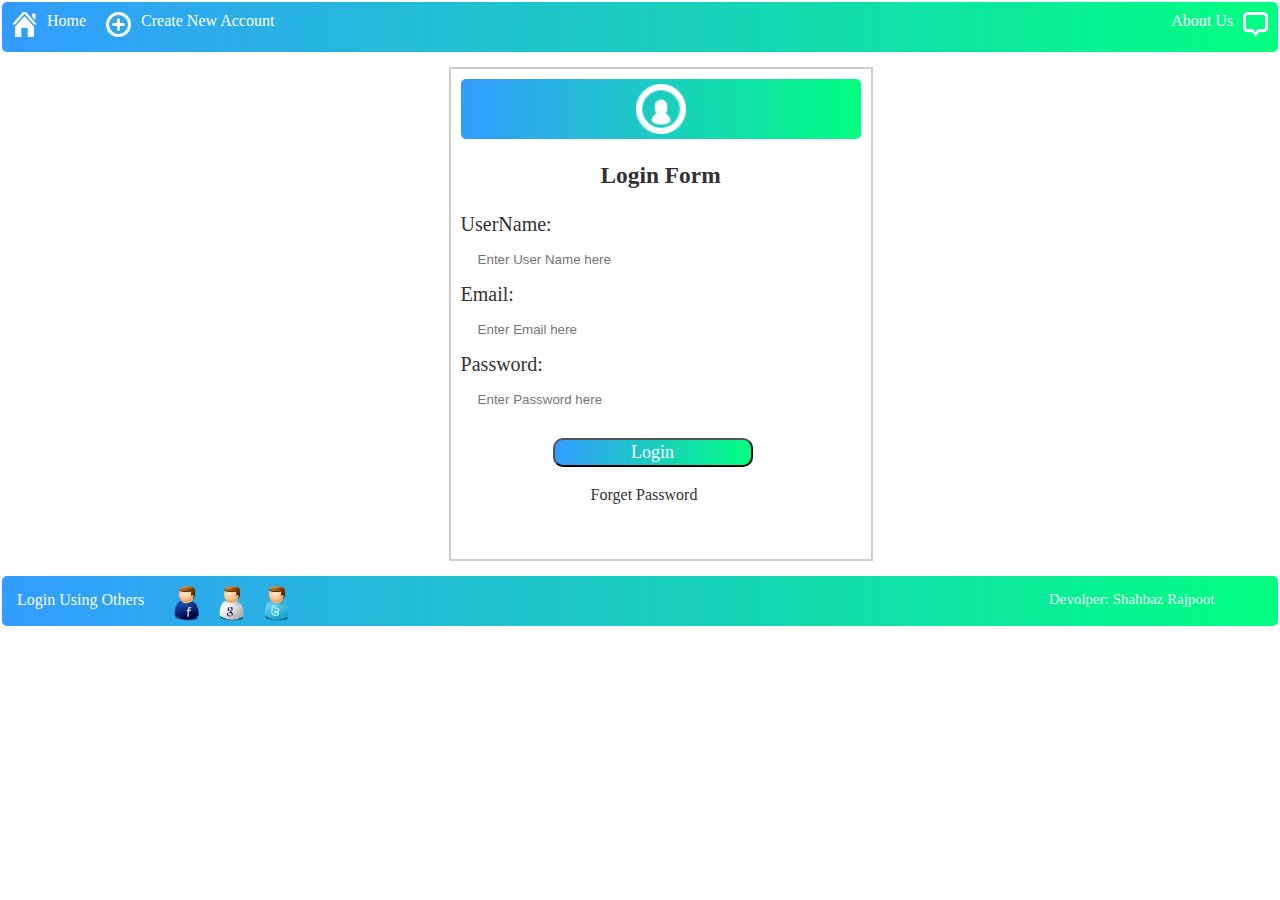
<file: index.html>
<!DOCTYPE html>
<html>
<head>
	<meta charset="UTF-8">
	<meta name="viewport" content="width=device-width, initial-scale=1.0">
	<meta http-equiv="X-UA-Compatible" content="ie=edge">
	<title>Login</title>
	<link rel="stylesheet" type="text/css" href="login.css">
	<script type="text/javascript" src="login.js"></script>
</head>
<body>

	<div id="Header">

		<img src="home.ico" style="float: left; width: 25px; height: 25px; margin-top: 10px; margin-left: 10px; margin-bottom: 10px;" >
		<a href="#"><span style="color: white; float: left; margin: 10px;">Home</span></a>
		<img src="add.ico" style="float: left; width: 25px; height: 25px; margin-top: 10px; margin-left: 10px; margin-bottom: 10px;" >
		<a href="signup.html"><span style="color: white; float: left; margin: 10px;">Create New Account</span></a>
		<img src="about.ico" style="float: right; width: 25px; height: 25px; margin-top: 10px; margin-right: 10px; margin-bottom: 10px;" >
		<a href="#"><span style="color: white; float: right; margin: 10px;">About Us</span></a>

	</div>
	<!-- End of header -->


<!-- Div for Form -->
	<div>
	<form method="post" onSubmit= "return checkdata()" action="Home.html">
		
		<!-- Div for Login icon -->
		<div id="ico">
		<img src="user-3.ico" align="center" style="position: relative; margin-left:170px; width: 50px; height: 50px;">
		</div>

		<h3 align="center" style="cursor:default;">Login Form</h3>

		<label>UserName:</label><br>
		<input type="text" name="UserName" id="User" placeholder="Enter User Name here" required><br>
		<label>Email:</label><br>
		<input type="email" name="Email" id="Email" placeholder="Enter Email here" required><br>
		<label>Password:</label><br>
		<input type="Password" name="Password" id="Pass" placeholder="Enter Password here" required><br>
		<input type="submit" name="Submit_Button" id="Submit" value="Login"><br>
		<a href="#">Forget Password</a><br>

	</form>
	</div>

<!-- Start Footer Div -->
	<div id="Footer">
			
		<a href="#"><span style="color: white; float: left; margin: 15px;">Login Using Others</span></a>
		<img src="fb.ico" style="float: left; width: 35px; height: 35px; margin-top: 10px; margin-left: 10px; margin-bottom: 10px;" >
		<img src="gm.ico" style="float: left; width: 35px; height: 35px; margin-top: 10px; margin-left: 10px; margin-bottom: 10px;" >
		<img src="tw.ico" style="float: left; width: 35px; height: 35px; margin-top: 10px; margin-left: 10px; margin-bottom: 10px;" >

		<marquee behavior="alternate" style="display: inline-block;  color: white; width: 300px; float: right; margin: 15px; font-size: 15px; font-family: cursive;">Devolper: Shahbaz Rajpoot</marquee>
	</div>

</body>
</html>
</file>
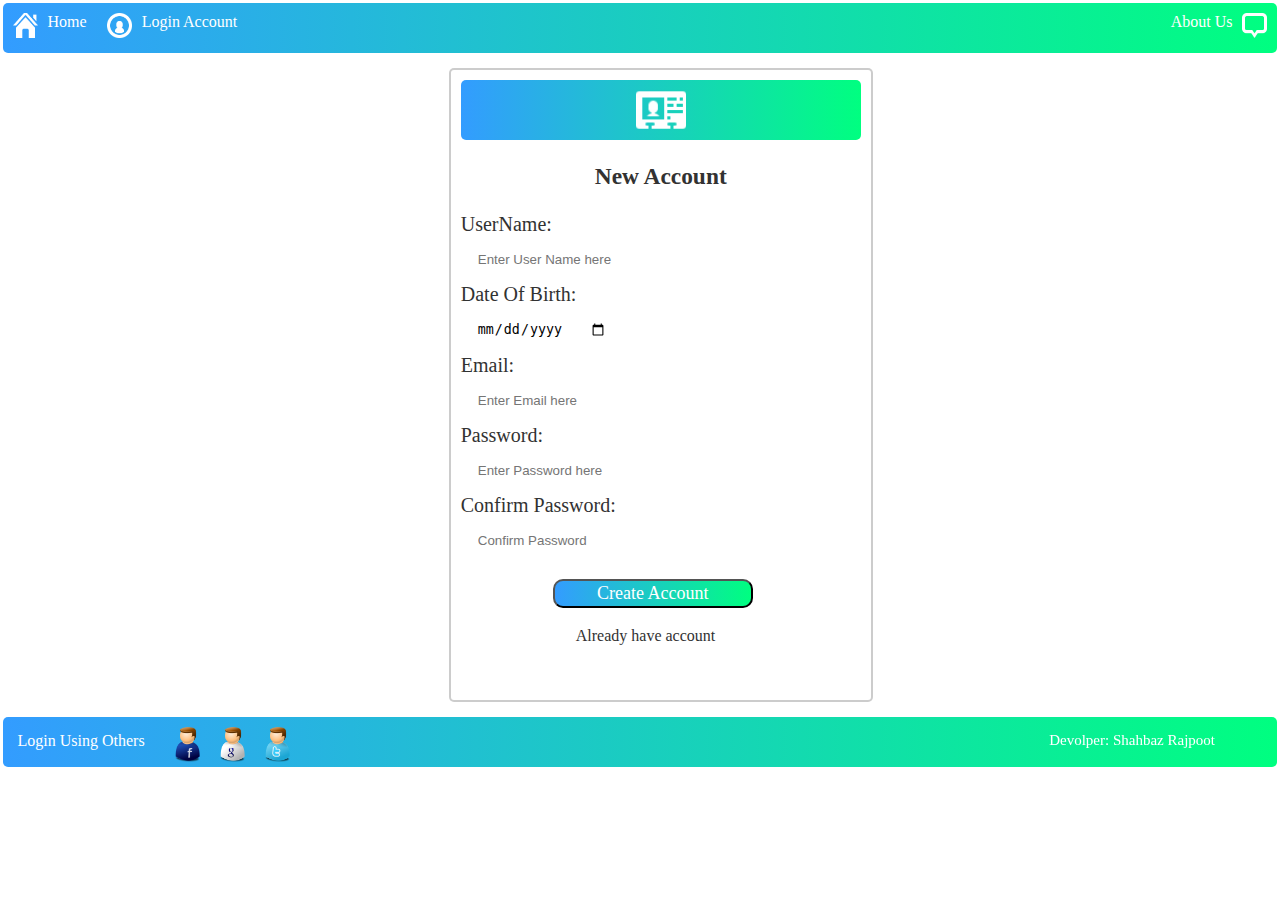
<file: signup.html>
<!DOCTYPE html>
<html>
<head>
	<meta charset="UTF-8">
	<meta name="viewport" content="width=device-width, initial-scale=1.0">
	<meta http-equiv="X-UA-Compatible" content="ie=edge">
	<title>SignUp</title>
	<link rel="stylesheet" type="text/css" href="signup.css">
	<script type="text/javascript" src="signup.js"></script>
</head>
<body>

	<div id="Header">

		<img src="home.ico" style="float: left; width: 25px; height: 25px; margin-top: 10px; margin-left: 10px; margin-bottom: 10px;" >
		<a href="#"><span style="color: white; float: left; margin: 10px;">Home</span></a>
		<img src="user-3.ico" style="float: left; width: 25px; height: 25px; margin-top: 10px; margin-left: 10px; margin-bottom: 10px;" >
		<a href="login.html"><span style="color: white; float: left; margin: 10px;">Login Account</span></a>
		<img src="about.ico" style="float: right; width: 25px; height: 25px; margin-top: 10px; margin-right: 10px; margin-bottom: 10px;" >
		<a href="#"><span style="color: white; float: right; margin: 10px;">About Us</span></a>

	</div>
	<!-- End of header -->


<!-- Div for Form -->
	<div>
	<form method="post" onSubmit= "return checkdata()">
		
		<!-- Div for Login icon -->
		<div id="ico">
		<img src="user-card.ico" align="center" style="position: relative; margin-left:170px; width: 50px; height: 50px;">
		</div>

		<h3 align="center" style="cursor: default;">New Account</h3>

		<label>UserName:</label><br>
		<input type="text" name="UserName" id="User" placeholder="Enter User Name here"><br>
		<label>Date Of Birth:</label><br>
		<input type="date" name="DOB" id="date"><br>
		<label>Email:</label><br>
		<input type="email" name="Email" id="Email" placeholder="Enter Email here"><br>
		<label>Password:</label><br>
		<input type="Password" name="Password" id="Pass" placeholder="Enter Password here"><br>
		<label>Confirm Password:</label><br>
		<input type="Password" name="C_Password" id="C_Pass" placeholder="Confirm Password"><br>
		<input type="submit" name="Submit_Button" id="Submit" value="Create Account"><br>
		<a href="login.html">Already have account</a><br>

	</form>
	</div>

<!-- Start Footer Div -->
	<div id="Footer">
			
		<a href="#"><span style="color: white; float: left; margin: 15px;">Login Using Others</span></a>
		<img src="fb.ico" style="float: left; width: 35px; height: 35px; margin-top: 10px; margin-left: 10px; margin-bottom: 10px;" >
		<img src="gm.ico" style="float: left; width: 35px; height: 35px; margin-top: 10px; margin-left: 10px; margin-bottom: 10px;" >
		<img src="tw.ico" style="float: left; width: 35px; height: 35px; margin-top: 10px; margin-left: 10px; margin-bottom: 10px;" >

		<marquee behavior="alternate" style="display: inline-block;  color: white; width: 300px; float: right; margin: 15px; font-size: 15px; font-family: cursive;">Devolper: Shahbaz Rajpoot</marquee>
	</div>


</body>
</html>
</file>
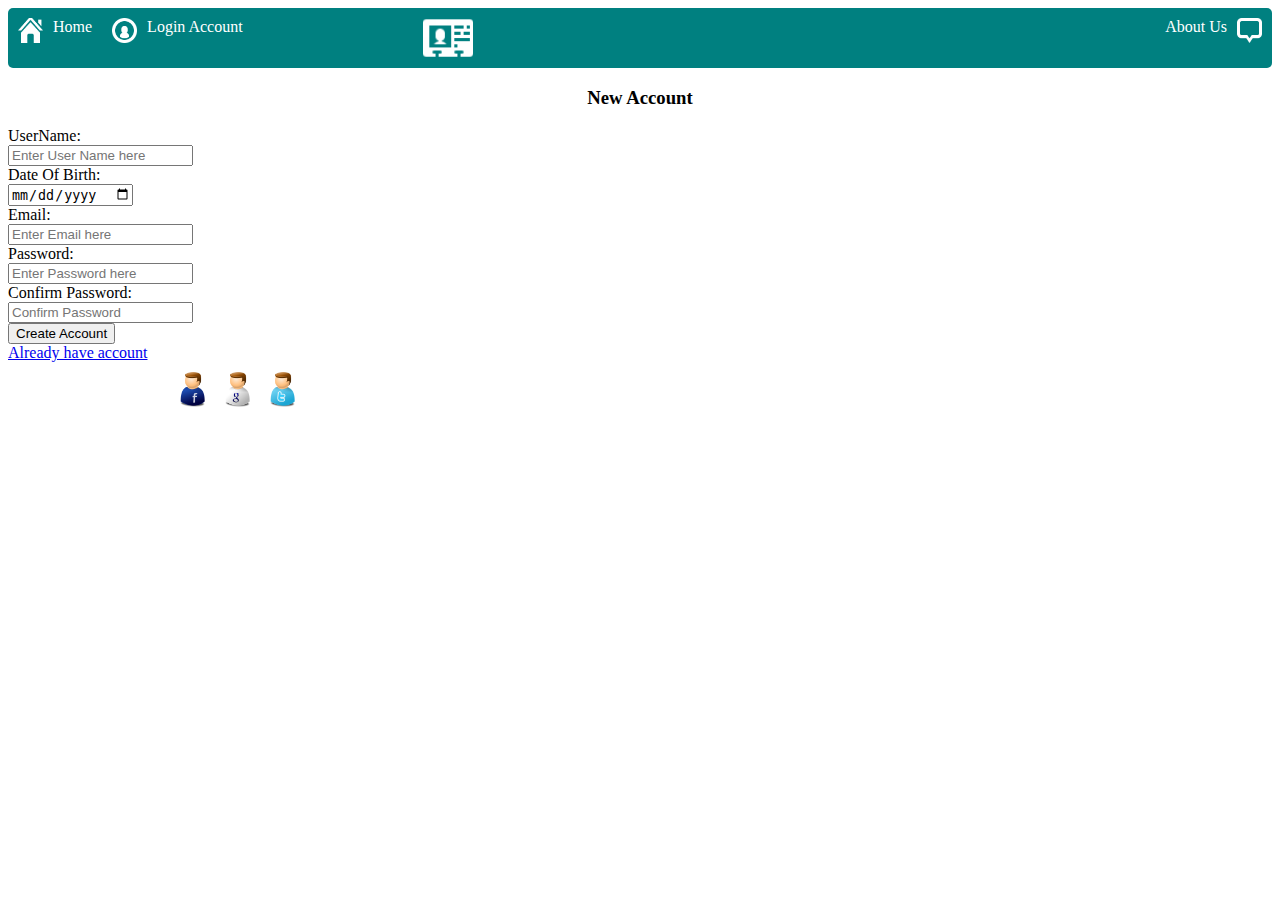
<file: userinfo.html>
<!DOCTYPE html>
<html lang="en">
<head>
    <meta charset="UTF-8">
    <meta name="viewport" content="width=device-width, initial-scale=1.0">
    <meta http-equiv="X-UA-Compatible" content="ie=edge">
    <title>SignUp</title>
</head>
<body>
        <div id="Header">

                <img src="home.ico" style="float: left; width: 25px; height: 25px; margin-top: 10px; margin-left: 10px; margin-bottom: 10px;" >
                <a href="#"><span style="color: white; float: left; margin: 10px;">Home</span></a>
                <img src="user-3.ico" style="float: left; width: 25px; height: 25px; margin-top: 10px; margin-left: 10px; margin-bottom: 10px;" >
                <a href="login.html"><span style="color: white; float: left; margin: 10px;">Login Account</span></a>
                <img src="about.ico" style="float: right; width: 25px; height: 25px; margin-top: 10px; margin-right: 10px; margin-bottom: 10px;" >
                <a href="#"><span style="color: white; float: right; margin: 10px;">About Us</span></a>
        
            </div>
            <!-- End of header -->
        
        
        <!-- Div for Form -->
            <div>
            <form method="post" onSubmit= "return checkdata()">
                
                <!-- Div for Login icon -->
                <div style="background-color: teal; padding: 5px; border-radius: 5px;">
                <img src="user-card.ico" align="center" style="position: relative; margin-left:170px; width: 50px; height: 50px;">
                </div>
        
                <h3 align="center">New Account</h3>
        
                <label>UserName:</label><br>
                <input type="text" name="UserName" id="User" placeholder="Enter User Name here"><br>
                <label>Date Of Birth:</label><br>
                <input type="date" name="DOB" id="date"><br>
                <label>Email:</label><br>
                <input type="email" name="Email" id="Email" placeholder="Enter Email here"><br>
                <label>Password:</label><br>
                <input type="Password" name="Password" id="Pass" placeholder="Enter Password here"><br>
                <label>Confirm Password:</label><br>
                <input type="Password" name="C_Password" id="C_Pass" placeholder="Confirm Password"><br>
                <input type="submit" name="Submit_Button" id="Submit" value="Create Account"><br>
                <a href="login.html">Already have account</a><br>
        
            </form>
            </div>
        
        <!-- Start Footer Div -->
            <div id="Footer">
                    
                <a href="#"><span style="color: white; float: left; margin: 15px;">Login Using Others</span></a>
                <img src="fb.ico" style="float: left; width: 35px; height: 35px; margin-top: 10px; margin-left: 10px; margin-bottom: 10px;" >
                <img src="gm.ico" style="float: left; width: 35px; height: 35px; margin-top: 10px; margin-left: 10px; margin-bottom: 10px;" >
                <img src="tw.ico" style="float: left; width: 35px; height: 35px; margin-top: 10px; margin-left: 10px; margin-bottom: 10px;" >
        
                <marquee behavior="alternate" style="display: inline-block;  color: white; width: 300px; float: right; margin: 15px; font-size: 15px; font-family: cursive;">Devolper: Shahbaz Rajpoot</marquee>
            </div>
</body>
</html>
</file>
<file: login.css>
body{
	margin: 2px;
	overflow: hidden;
}
#Header{
	background: rgba(51,156,255,1);
	background: -moz-linear-gradient(left, rgba(51,156,255,1) 0%, rgba(0,255,128,1) 100%);
	background: -webkit-gradient(left top, right top, color-stop(0%, rgba(51,156,255,1)), color-stop(100%, rgba(0,255,128,1)));
	background: -webkit-linear-gradient(left, rgba(51,156,255,1) 0%, rgba(0,255,128,1) 100%);
	background: -o-linear-gradient(left, rgba(51,156,255,1) 0%, rgba(0,255,128,1) 100%);
	background: -ms-linear-gradient(left, rgba(51,156,255,1) 0%, rgba(0,255,128,1) 100%);
	background: linear-gradient(to right, rgba(51,156,255,1) 0%, rgba(0,255,128,1) 100%);
	filter: progid:DXImageTransform.Microsoft.gradient( startColorstr='#339cff', endColorstr='#00ff80', GradientType=1 );
	color: white;
	width: 100%;
	height: 50px;
	border-radius: 5px;
	position: relative;
	color: white;
	margin: 0px;
}
#ico
{
	background: rgba(51,156,255,1);
	background: -moz-linear-gradient(left, rgba(51,156,255,1) 0%, rgba(0,255,128,1) 100%);
	background: -webkit-gradient(left top, right top, color-stop(0%, rgba(51,156,255,1)), color-stop(100%, rgba(0,255,128,1)));
	background: -webkit-linear-gradient(left, rgba(51,156,255,1) 0%, rgba(0,255,128,1) 100%);
	background: -o-linear-gradient(left, rgba(51,156,255,1) 0%, rgba(0,255,128,1) 100%);
	background: -ms-linear-gradient(left, rgba(51,156,255,1) 0%, rgba(0,255,128,1) 100%);
	background: linear-gradient(to right, rgba(51,156,255,1) 0%, rgba(0,255,128,1) 100%);
	filter: progid:DXImageTransform.Microsoft.gradient( startColorstr='#339cff', endColorstr='#00ff80', GradientType=1 );
	padding: 5px; border-radius: 5px;" 
}
#Footer{
	background: rgba(51,156,255,1);
	background: -moz-linear-gradient(left, rgba(51,156,255,1) 0%, rgba(0,255,128,1) 100%);
	background: -webkit-gradient(left top, right top, color-stop(0%, rgba(51,156,255,1)), color-stop(100%, rgba(0,255,128,1)));
	background: -webkit-linear-gradient(left, rgba(51,156,255,1) 0%, rgba(0,255,128,1) 100%);
	background: -o-linear-gradient(left, rgba(51,156,255,1) 0%, rgba(0,255,128,1) 100%);
	background: -ms-linear-gradient(left, rgba(51,156,255,1) 0%, rgba(0,255,128,1) 100%);
	background: linear-gradient(to right, rgba(51,156,255,1) 0%, rgba(0,255,128,1) 100%);
	filter: progid:DXImageTransform.Microsoft.gradient( startColorstr='#339cff', endColorstr='#00ff80', GradientType=1 );
	color: white;
	width: 100%;
	height: 50px;
	border-radius: 5px;
	color: white;
	margin: 0px;	
	position: relative;
}
form{
	padding: 10px;
	width: 400px;
	height: 470px;
	margin-top: 15px;
	margin-bottom: 15px;
	margin-left: 35%;
	/* box-shadow: 1px 1px 5px 1px black; */
	font-family: cursive;
	font-size: 20px;
	background-color: white;
	color: #323232;
	border: 2px solid rgba(0, 0, 0, 0.2);
	transition: border-radius 0.5s;
}
form:hover{
		border-top-left-radius: 5px;
		border-top-right-radius: 20px;
		border-bottom-left-radius: 20px;
		border-bottom-right-radius: 5px;
		transition: border-radius 0.5s;
	}
#User{
		width: 200px;
		outline: none;
		border:none;
		margin: 15px;
}
#Email{
		width: 200px;
		outline: none;
		border:none;
		margin: 15px;
	}
#Pass{
		width: 200px;
		outline: none;
		border:none;
		margin: 15px;
	}

#Submit{
		width: 200px;
		outline: none;
		margin: 15px;
		font-size: 18px;
		padding: 2px;
		text-align: center;
		font-family: cursive;
		border-radius: 10px;
		color:white;
		margin-left:23%;
		background: rgba(51,156,255,1);
		background: -moz-linear-gradient(left, rgba(51,156,255,1) 0%, rgba(0,255,128,1) 100%);
		background: -webkit-gradient(left top, right top, color-stop(0%, rgba(51,156,255,1)), color-stop(100%, rgba(0,255,128,1)));
		background: -webkit-linear-gradient(left, rgba(51,156,255,1) 0%, rgba(0,255,128,1) 100%);
		background: -o-linear-gradient(left, rgba(51,156,255,1) 0%, rgba(0,255,128,1) 100%);
		background: -ms-linear-gradient(left, rgba(51,156,255,1) 0%, rgba(0,255,128,1) 100%);
		background: linear-gradient(to right, rgba(51,156,255,1) 0%, rgba(0,255,128,1) 100%);
		filter: progid:DXImageTransform.Microsoft.gradient( startColorstr='#339cff', endColorstr='#00ff80', GradientType=1 );
	}
#Submit:hover{
		border-radius: 30px;
		cursor: pointer;
	}
a{
	color: #323232;
	text-decoration: none;
	font-family: cursive;
	font-size: 16px;
	margin-left: 130px;
}
</file>
<file: signup.css>
body{
	margin: 0.2%;
}
#Header{
	background: rgba(51,156,255,1);
	background: -moz-linear-gradient(left, rgba(51,156,255,1) 0%, rgba(0,255,128,1) 100%);
	background: -webkit-gradient(left top, right top, color-stop(0%, rgba(51,156,255,1)), color-stop(100%, rgba(0,255,128,1)));
	background: -webkit-linear-gradient(left, rgba(51,156,255,1) 0%, rgba(0,255,128,1) 100%);
	background: -o-linear-gradient(left, rgba(51,156,255,1) 0%, rgba(0,255,128,1) 100%);
	background: -ms-linear-gradient(left, rgba(51,156,255,1) 0%, rgba(0,255,128,1) 100%);		
	background: linear-gradient(to right, rgba(51,156,255,1) 0%, rgba(0,255,128,1) 100%);
	filter: progid:DXImageTransform.Microsoft.gradient( startColorstr='#339cff', endColorstr='#00ff80', GradientType=1 );
	color: white;
	width: 100%;
	height: 50px;
	border-radius: 5px;
	position: relative;
	color: white;
	margin: 0px;
}
#Footer{
	background: rgba(51,156,255,1);
	background: -moz-linear-gradient(left, rgba(51,156,255,1) 0%, rgba(0,255,128,1) 100%);
	background: -webkit-gradient(left top, right top, color-stop(0%, rgba(51,156,255,1)), color-stop(100%, rgba(0,255,128,1)));
	background: -webkit-linear-gradient(left, rgba(51,156,255,1) 0%, rgba(0,255,128,1) 100%);
	background: -o-linear-gradient(left, rgba(51,156,255,1) 0%, rgba(0,255,128,1) 100%);
	background: -ms-linear-gradient(left, rgba(51,156,255,1) 0%, rgba(0,255,128,1) 100%);
	background: linear-gradient(to right, rgba(51,156,255,1) 0%, rgba(0,255,128,1) 100%);
	filter: progid:DXImageTransform.Microsoft.gradient( startColorstr='#339cff', endColorstr='#00ff80', GradientType=1 );
	color: white;
	width: 100%;
	height: 50px;
	border-radius: 5px;
	color: white;
	margin: 0px;	
	position: relative;
}
#ico
{
	background: rgba(51,156,255,1);
	background: -moz-linear-gradient(left, rgba(51,156,255,1) 0%, rgba(0,255,128,1) 100%);
	background: -webkit-gradient(left top, right top, color-stop(0%, rgba(51,156,255,1)), color-stop(100%, rgba(0,255,128,1)));
	background: -webkit-linear-gradient(left, rgba(51,156,255,1) 0%, rgba(0,255,128,1) 100%);
	background: -o-linear-gradient(left, rgba(51,156,255,1) 0%, rgba(0,255,128,1) 100%);
	background: -ms-linear-gradient(left, rgba(51,156,255,1) 0%, rgba(0,255,128,1) 100%);
	background: linear-gradient(to right, rgba(51,156,255,1) 0%, rgba(0,255,128,1) 100%);
	filter: progid:DXImageTransform.Microsoft.gradient( startColorstr='#339cff', endColorstr='#00ff80', GradientType=1 );
	padding: 5px; border-radius: 5px;" 
}
form{
		padding: 10px;
		width: 400px;
		height: 610px;
		margin-top: 15px;
		margin-bottom: 15px;
		margin-left: 35%;
		font-family: cursive;
		font-size: 20px;
		color: #323232;
		border: 2px solid rgba(0, 0, 0, 0.2);
		background-color: white;
		border-radius: 5px;  
		transition: border-radius 0.5s;
	}
form:hover{
			border-top-left-radius: 5px;
			border-top-right-radius: 20px;
			border-bottom-left-radius: 20px;
			border-bottom-right-radius: 5px;
			transition: border-radius 0.5s;
	}
#User{
		width: 200px;
		outline: none;
		border:none;
		margin: 15px;
	}
#date{
	    width: 130px;
		outline: none;
		border:none;
		margin: 15px;
}
#Email{
		width: 200px;
		outline: none;
		border:none;
		margin: 15px;
	}
#Pass{
		width: 200px;
		outline: none;
		border:none;
		margin: 15px;
}

#C_Pass{
		width: 200px;
		outline: none;
		border:none;
		margin: 15px;
}
#Submit{
		width: 200px;
		outline: none;
		margin: 15px;
		font-size: 18px;
		padding: 2px;
		text-align: center;
		font-family: cursive;
		border-radius: 10px;
		color:white;
		margin-left:23%;
		background: rgba(51,156,255,1);
		background: -moz-linear-gradient(left, rgba(51,156,255,1) 0%, rgba(0,255,128,1) 100%);
		background: -webkit-gradient(left top, right top, color-stop(0%, rgba(51,156,255,1)), color-stop(100%, rgba(0,255,128,1)));
		background: -webkit-linear-gradient(left, rgba(51,156,255,1) 0%, rgba(0,255,128,1) 100%);
		background: -o-linear-gradient(left, rgba(51,156,255,1) 0%, rgba(0,255,128,1) 100%);
		background: -ms-linear-gradient(left, rgba(51,156,255,1) 0%, rgba(0,255,128,1) 100%);
		background: linear-gradient(to right, rgba(51,156,255,1) 0%, rgba(0,255,128,1) 100%);
		filter: progid:DXImageTransform.Microsoft.gradient( startColorstr='#339cff', endColorstr='#00ff80', GradientType=1 );
	}
#Submit:hover{
		border-radius: 30px;
		cursor: pointer;
}
a{
	color: #323232;
	text-decoration: none;
	font-family: cursive;
	font-size: 16px;
	margin-left: 115px;
}
</file>
